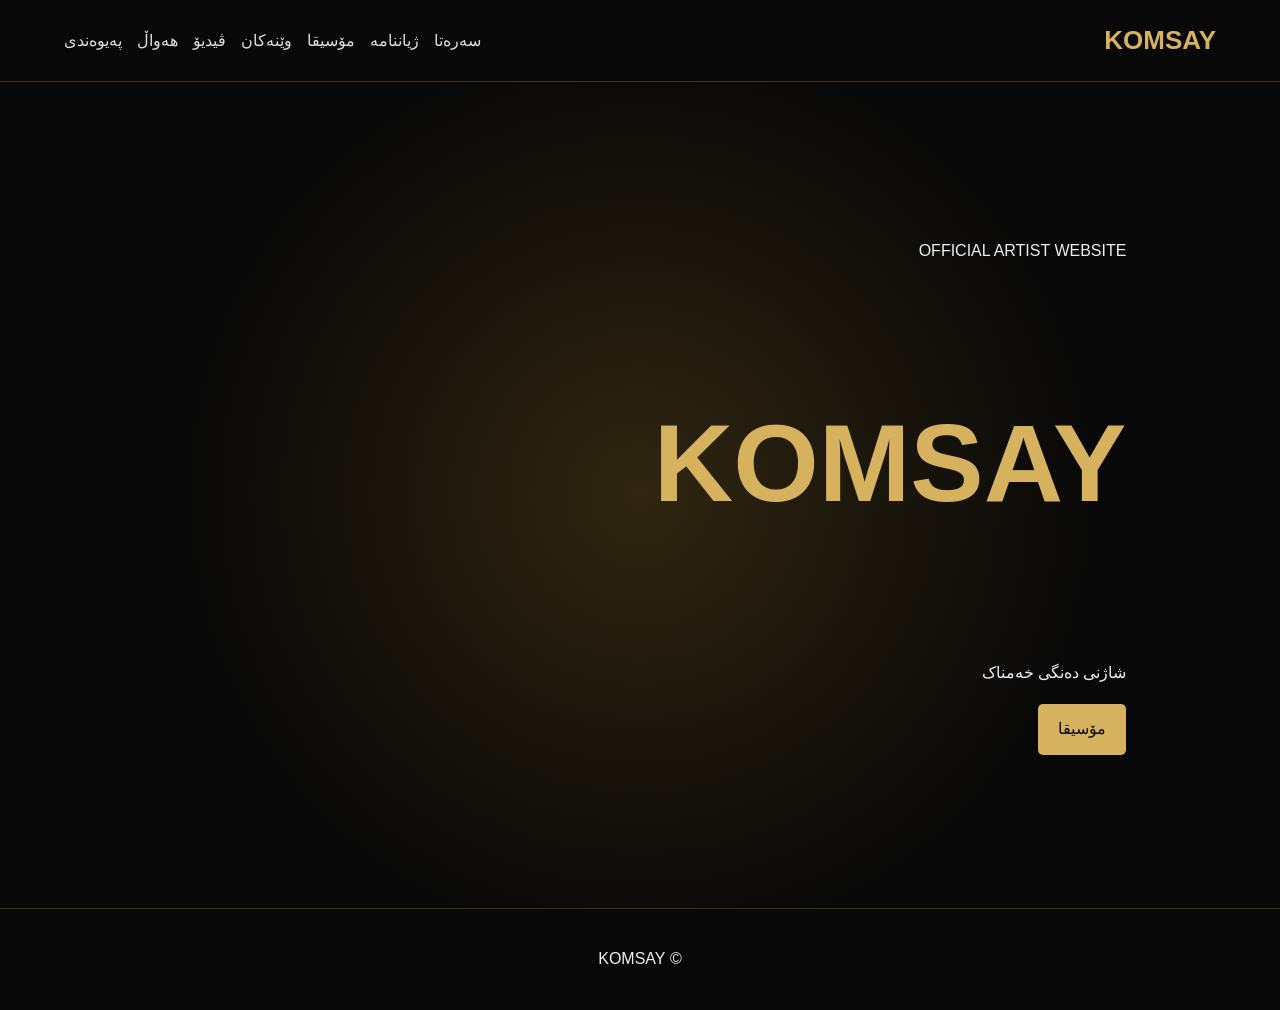
<file: index.html>
<!doctype html><html lang='ku' dir='rtl'><head><meta charset='utf-8'><meta name='viewport' content='width=device-width,initial-scale=1'><title>KOMSAY</title><link rel='stylesheet' href='style.css'></head><body><header><a class='logo' href='index.html'>KOMSAY</a><nav><a href='index.html'>سەرەتا</a><a href='biography.html'>ژیاننامە</a><a href='music.html'>مۆسیقا</a><a href='gallery.html'>وێنەکان</a><a href='videos.html'>ڤیدیۆ</a><a href='news.html'>هەواڵ</a><a href='contact.html'>پەیوەندی</a></nav></header><main><section class='hero'><span>OFFICIAL ARTIST WEBSITE</span><h1>KOMSAY</h1><p>شاژنی دەنگی خەمناک</p><a class='btn' href='music.html'>مۆسیقا</a></section></main><footer>© KOMSAY</footer></body></html>
</file>
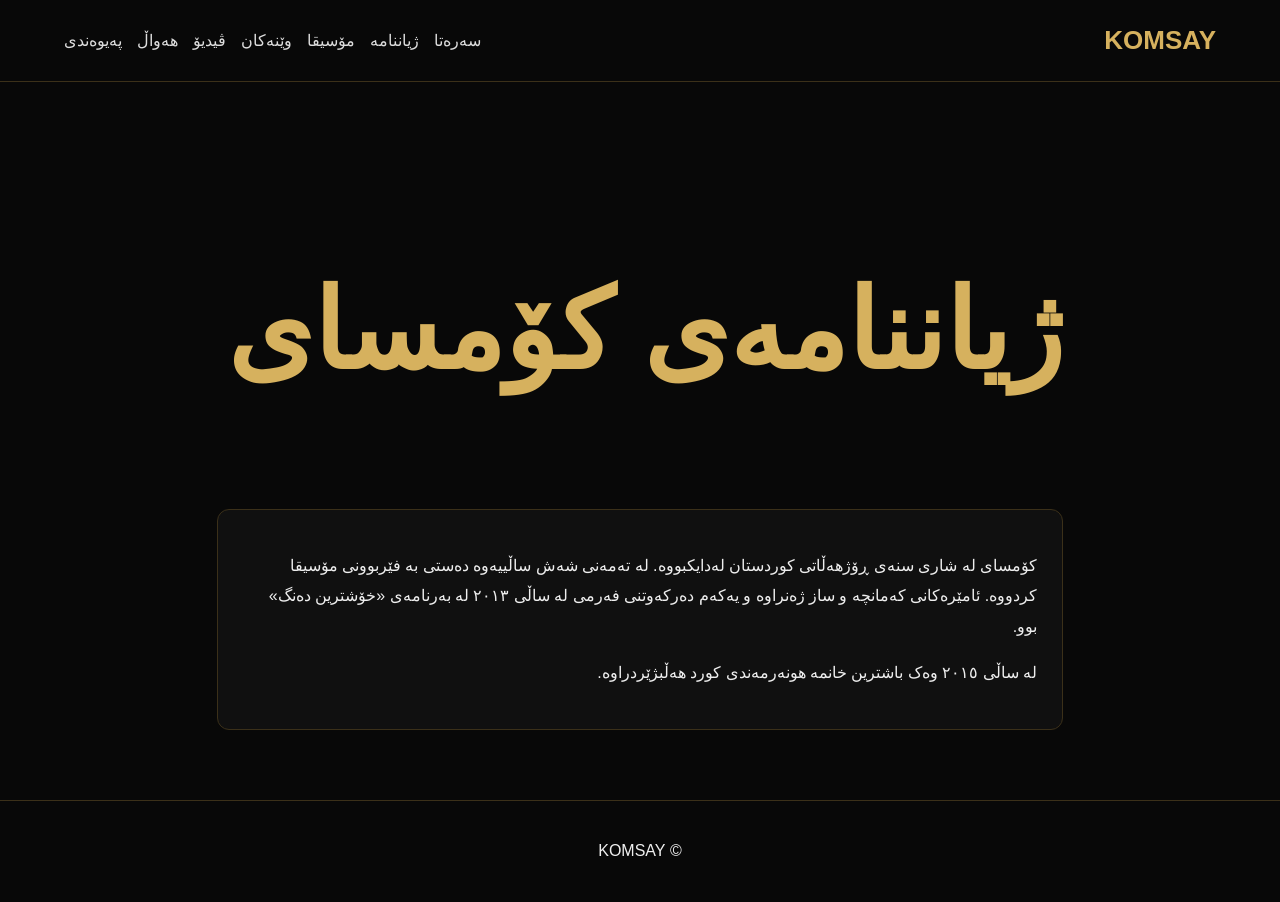
<file: biography.html>
<!doctype html><html lang='ku' dir='rtl'><head><meta charset='utf-8'><meta name='viewport' content='width=device-width,initial-scale=1'><title>ژیاننامە | KOMSAY</title><link rel='stylesheet' href='style.css'></head><body><header><a class='logo' href='index.html'>KOMSAY</a><nav><a href='index.html'>سەرەتا</a><a href='biography.html'>ژیاننامە</a><a href='music.html'>مۆسیقا</a><a href='gallery.html'>وێنەکان</a><a href='videos.html'>ڤیدیۆ</a><a href='news.html'>هەواڵ</a><a href='contact.html'>پەیوەندی</a></nav></header><main class='page'><h1>ژیاننامەی کۆمسای</h1><div class='card'><p>کۆمسای لە شاری سنەی ڕۆژهەڵاتی کوردستان لەدایکبووە. لە تەمەنی شەش ساڵییەوە دەستی بە فێربوونی مۆسیقا کردووە. ئامێرەکانی کەمانچە و ساز ژەنراوە و یەکەم دەرکەوتنی فەرمی لە ساڵی ٢٠١٣ لە بەرنامەی «خۆشترین دەنگ» بوو.</p><p>لە ساڵی ٢٠١٥ وەک باشترین خانمە هونەرمەندی کورد هەڵبژێردراوە.</p></div></main><footer>© KOMSAY</footer></body></html>
</file>
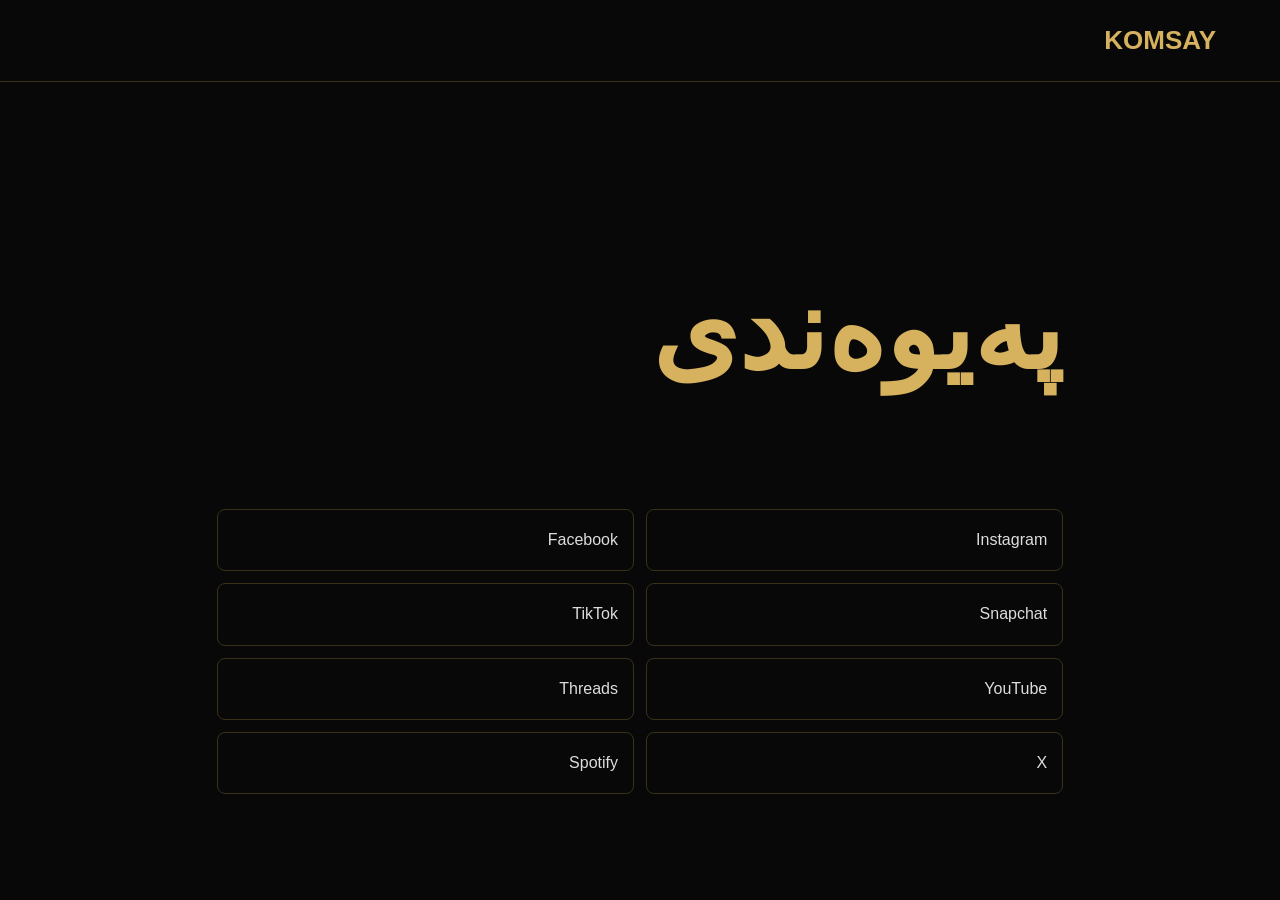
<file: contact.html>
<!doctype html><html lang='ku' dir='rtl'><head><meta charset='utf-8'><meta name='viewport' content='width=device-width,initial-scale=1'><title>پەیوەندی | KOMSAY</title><link rel='stylesheet' href='style.css'></head><body><header><a class='logo' href='index.html'>KOMSAY</a></header><main class='page'><h1>پەیوەندی</h1><div class='social'><a href='https://www.instagram.com/komsay/'>Instagram</a><a href='https://www.facebook.com/Komsay'>Facebook</a><a href='https://snapchat.com/t/J3TUY6pE'>Snapchat</a><a href='https://www.tiktok.com/@komsay'>TikTok</a><a href='https://youtube.com/@komsay'>YouTube</a><a href='https://www.threads.com/@komsay'>Threads</a><a href='https://twitter.com/komsay'>X</a><a href='https://open.spotify.com/artist/3O0UtR9dUyXLRTIFbYdmgs'>Spotify</a></div></main></body></html>
</file>
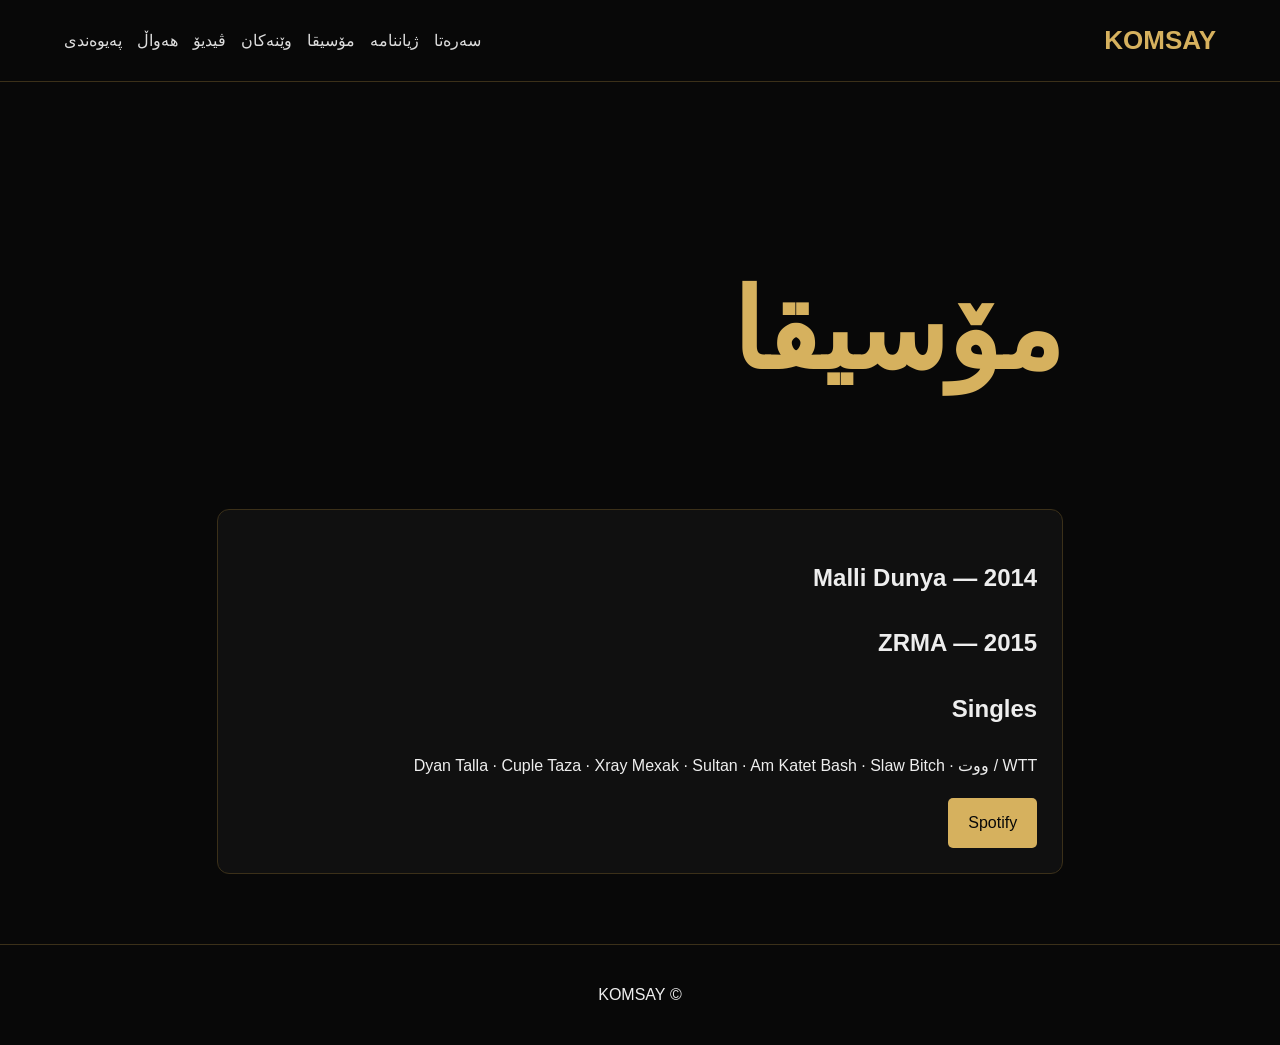
<file: music.html>
<!doctype html><html lang='ku' dir='rtl'><head><meta charset='utf-8'><meta name='viewport' content='width=device-width,initial-scale=1'><title>مۆسیقا | KOMSAY</title><link rel='stylesheet' href='style.css'></head><body><header><a class='logo' href='index.html'>KOMSAY</a><nav><a href='index.html'>سەرەتا</a><a href='biography.html'>ژیاننامە</a><a href='music.html'>مۆسیقا</a><a href='gallery.html'>وێنەکان</a><a href='videos.html'>ڤیدیۆ</a><a href='news.html'>هەواڵ</a><a href='contact.html'>پەیوەندی</a></nav></header><main class='page'><h1>مۆسیقا</h1><div class='card'><h2>Malli Dunya — 2014</h2><h2>ZRMA — 2015</h2><h2>Singles</h2><p>WTT / ووت · Dyan Talla · Cuple Taza · Xray Mexak · Sultan · Am Katet Bash · Slaw Bitch</p><a class='btn' href='https://open.spotify.com/artist/3O0UtR9dUyXLRTIFbYdmgs'>Spotify</a></div></main><footer>© KOMSAY</footer></body></html>
</file>
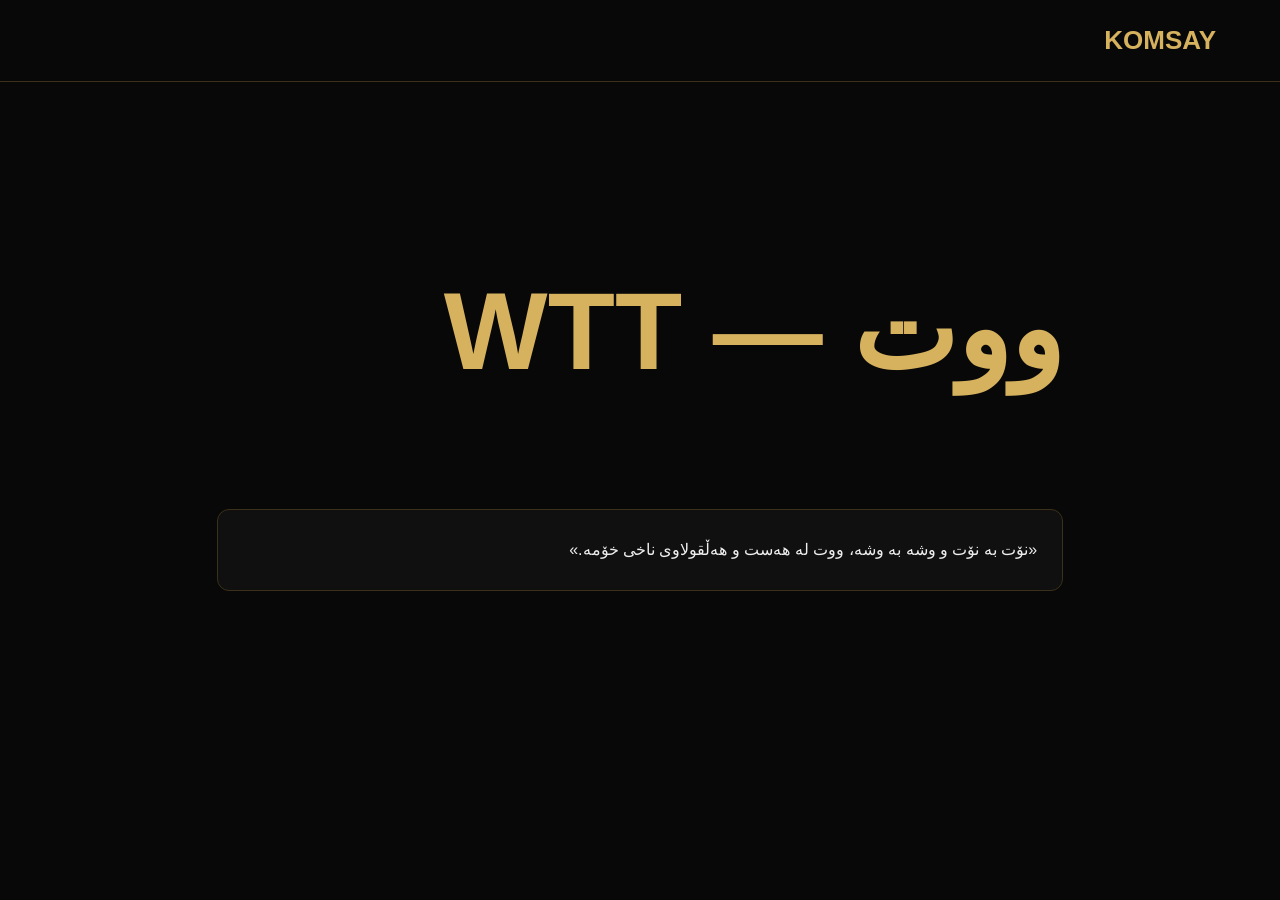
<file: news.html>
<!doctype html><html lang='ku' dir='rtl'><head><meta charset='utf-8'><meta name='viewport' content='width=device-width,initial-scale=1'><title>هەواڵ | KOMSAY</title><link rel='stylesheet' href='style.css'></head><body><header><a class='logo' href='index.html'>KOMSAY</a></header><main class='page'><h1>ووت — WTT</h1><div class='card'>«نۆت بە نۆت و وشە بە وشە، ووت لە هەست و هەڵقولاوی ناخی خۆمە.»</div></main></body></html>
</file>
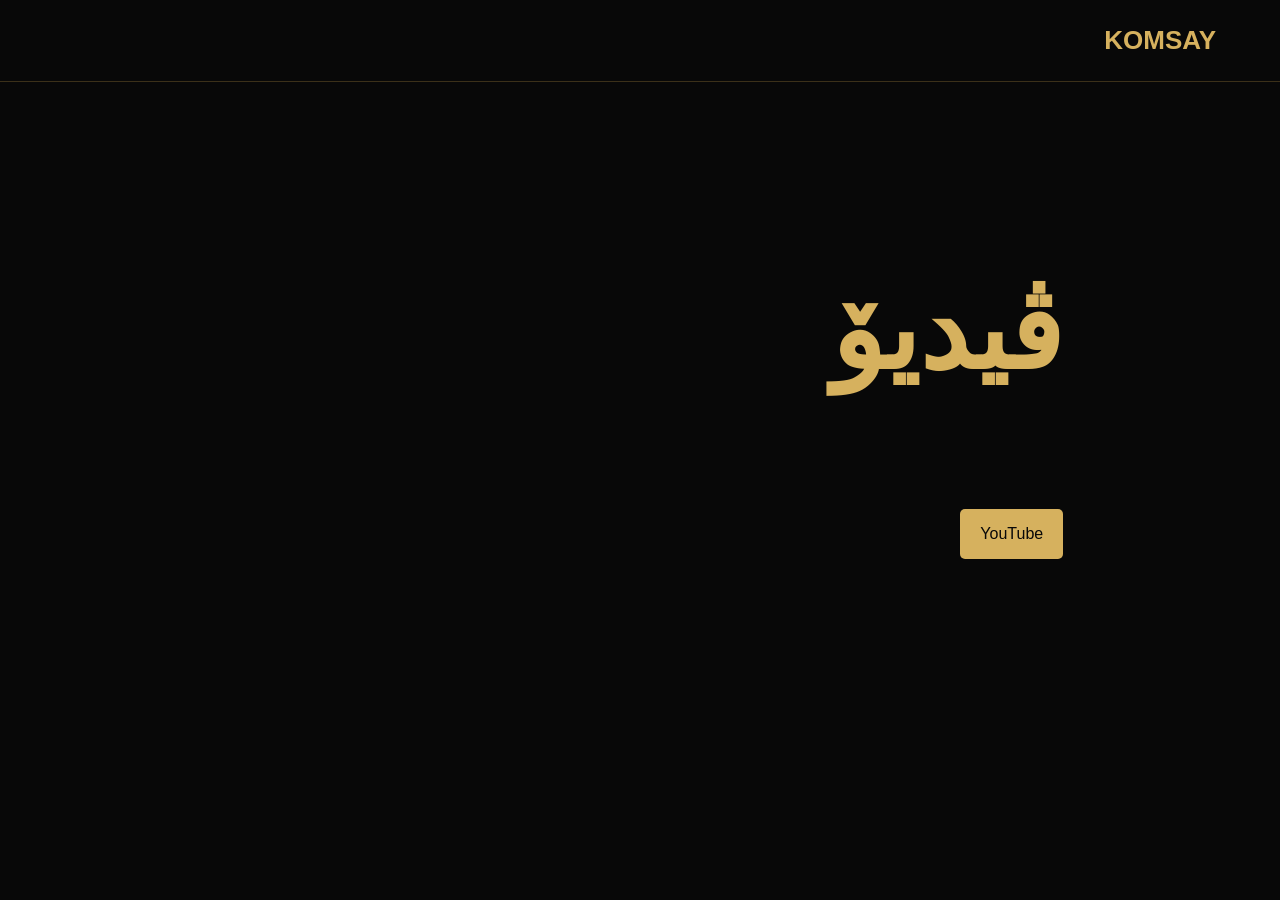
<file: videos.html>
<!doctype html><html lang='ku' dir='rtl'><head><meta charset='utf-8'><meta name='viewport' content='width=device-width,initial-scale=1'><title>ڤیدیۆ | KOMSAY</title><link rel='stylesheet' href='style.css'></head><body><header><a class='logo' href='index.html'>KOMSAY</a></header><main class='page'><h1>ڤیدیۆ</h1><a class='btn' href='https://youtube.com/@komsay'>YouTube</a></main></body></html>
</file>
<file: style.css>
*{box-sizing:border-box}body{margin:0;background:#080808;color:#eee;font-family:Arial,sans-serif;line-height:1.9}header{padding:16px 5%;border-bottom:1px solid #3b3019;display:flex;justify-content:space-between;gap:15px;align-items:center;flex-wrap:wrap}.logo{color:#d6b15e;font-size:26px;font-weight:bold;text-decoration:none}nav{display:flex;gap:15px;flex-wrap:wrap}nav a,.social a{color:#ddd;text-decoration:none}nav a:hover,.social a:hover{color:#d6b15e}.hero{min-height:80vh;padding:12%;background:radial-gradient(circle,#302611,#080808 60%)}h1{color:#d6b15e;font-size:clamp(48px,10vw,110px)}.page{max-width:1000px;margin:auto;padding:70px 6%}.card{border:1px solid #3b3019;border-radius:12px;padding:25px;background:#101010}.btn{display:inline-block;background:#d6b15e;color:#080808;padding:10px 20px;text-decoration:none;border-radius:5px}.gallery{display:grid;grid-template-columns:repeat(2,1fr);gap:15px}.gallery img{width:100%;height:300px;object-fit:cover;border-radius:10px;background:#151515}.social{display:grid;grid-template-columns:repeat(2,1fr);gap:12px}.social a{border:1px solid #3b3019;padding:15px;border-radius:8px}footer{text-align:center;padding:35px;border-top:1px solid #3b3019}@media(max-width:650px){header{display:block;text-align:center}nav{justify-content:center}.gallery,.social{grid-template-columns:1fr}.gallery img{height:230px}}
</file>
